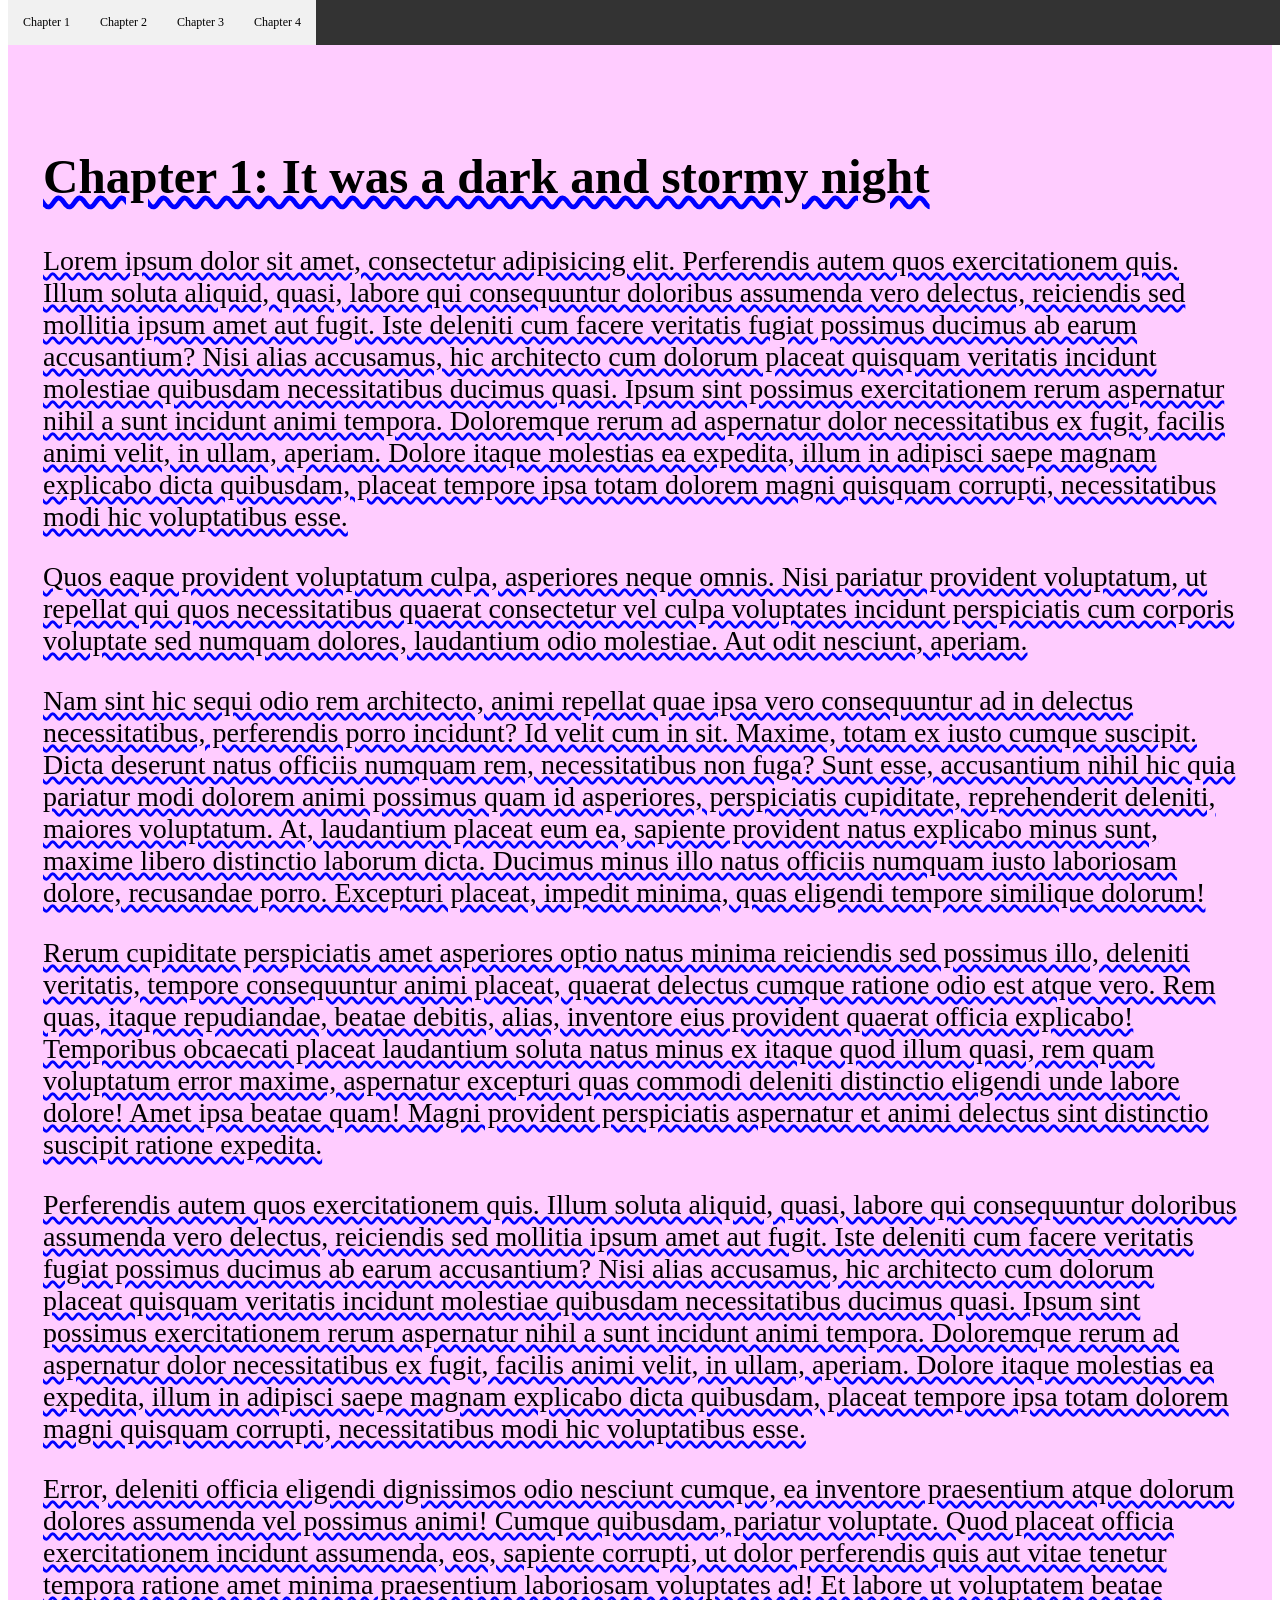
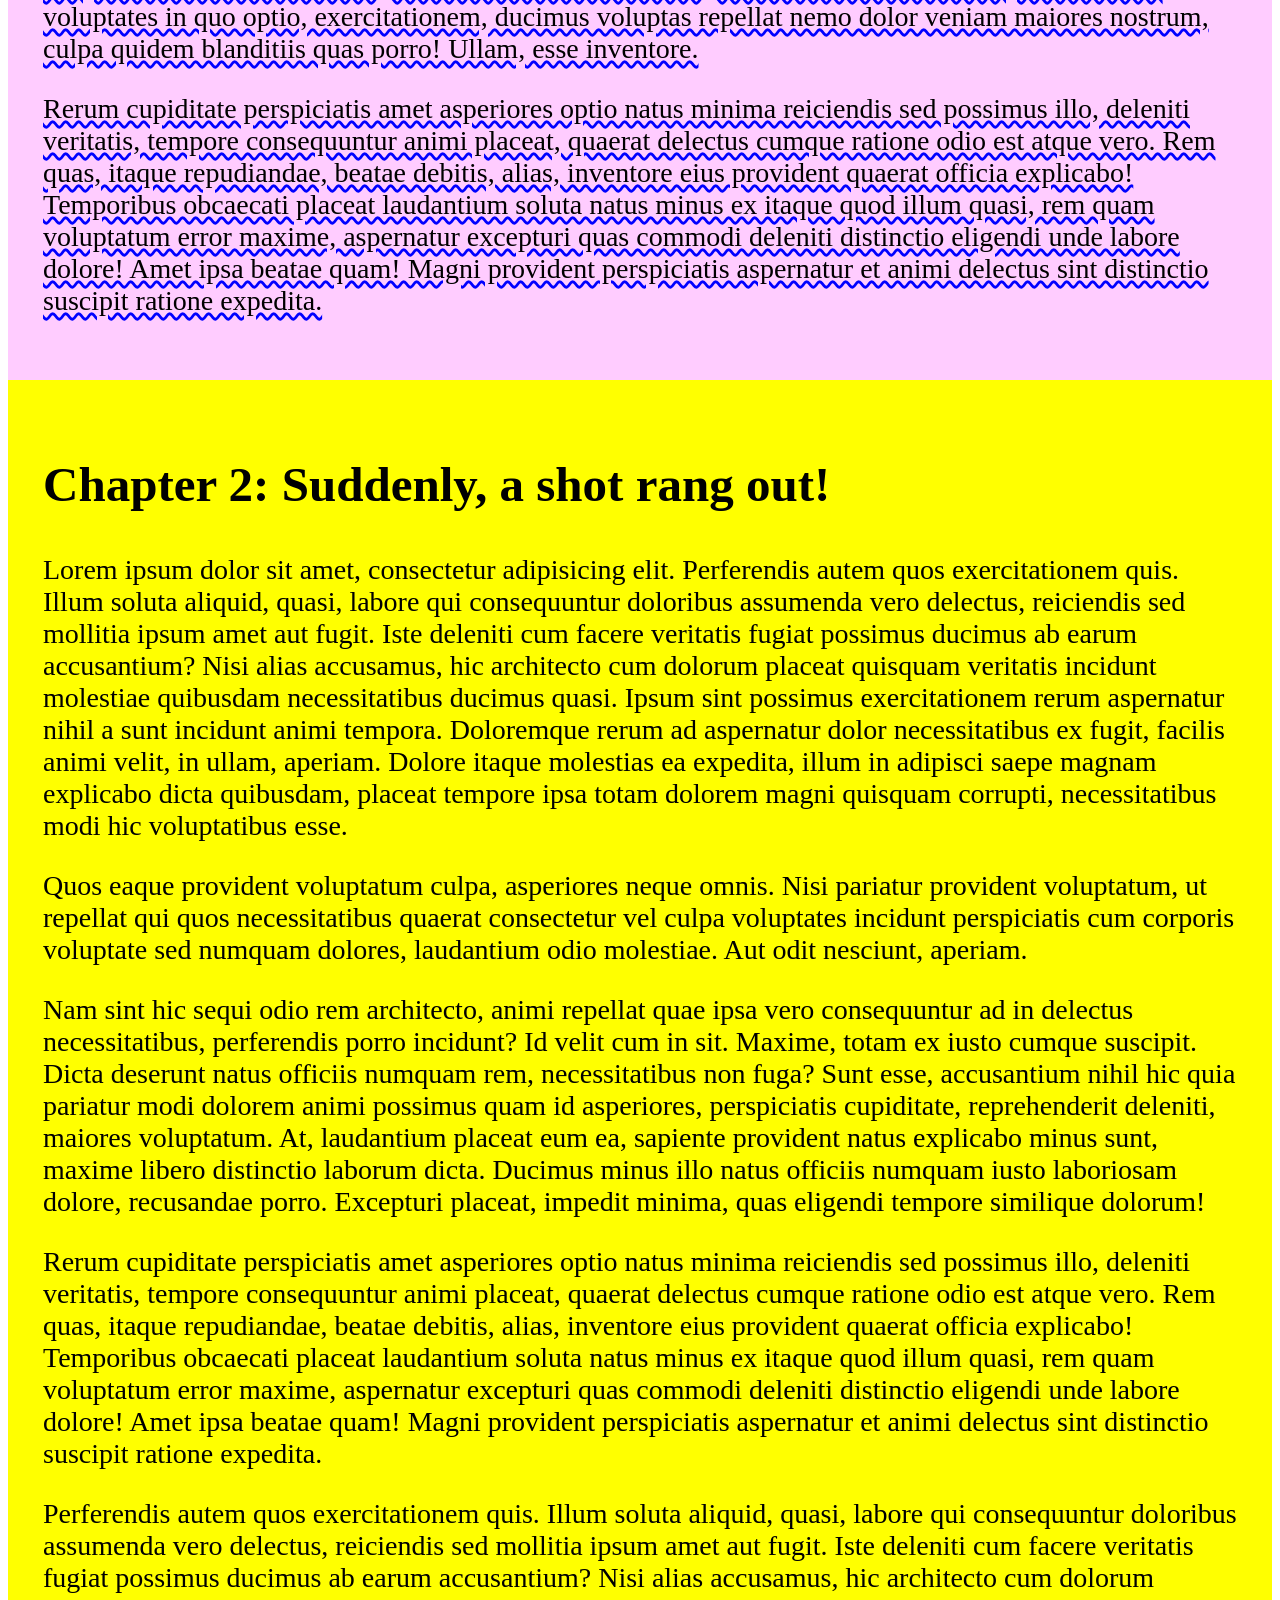
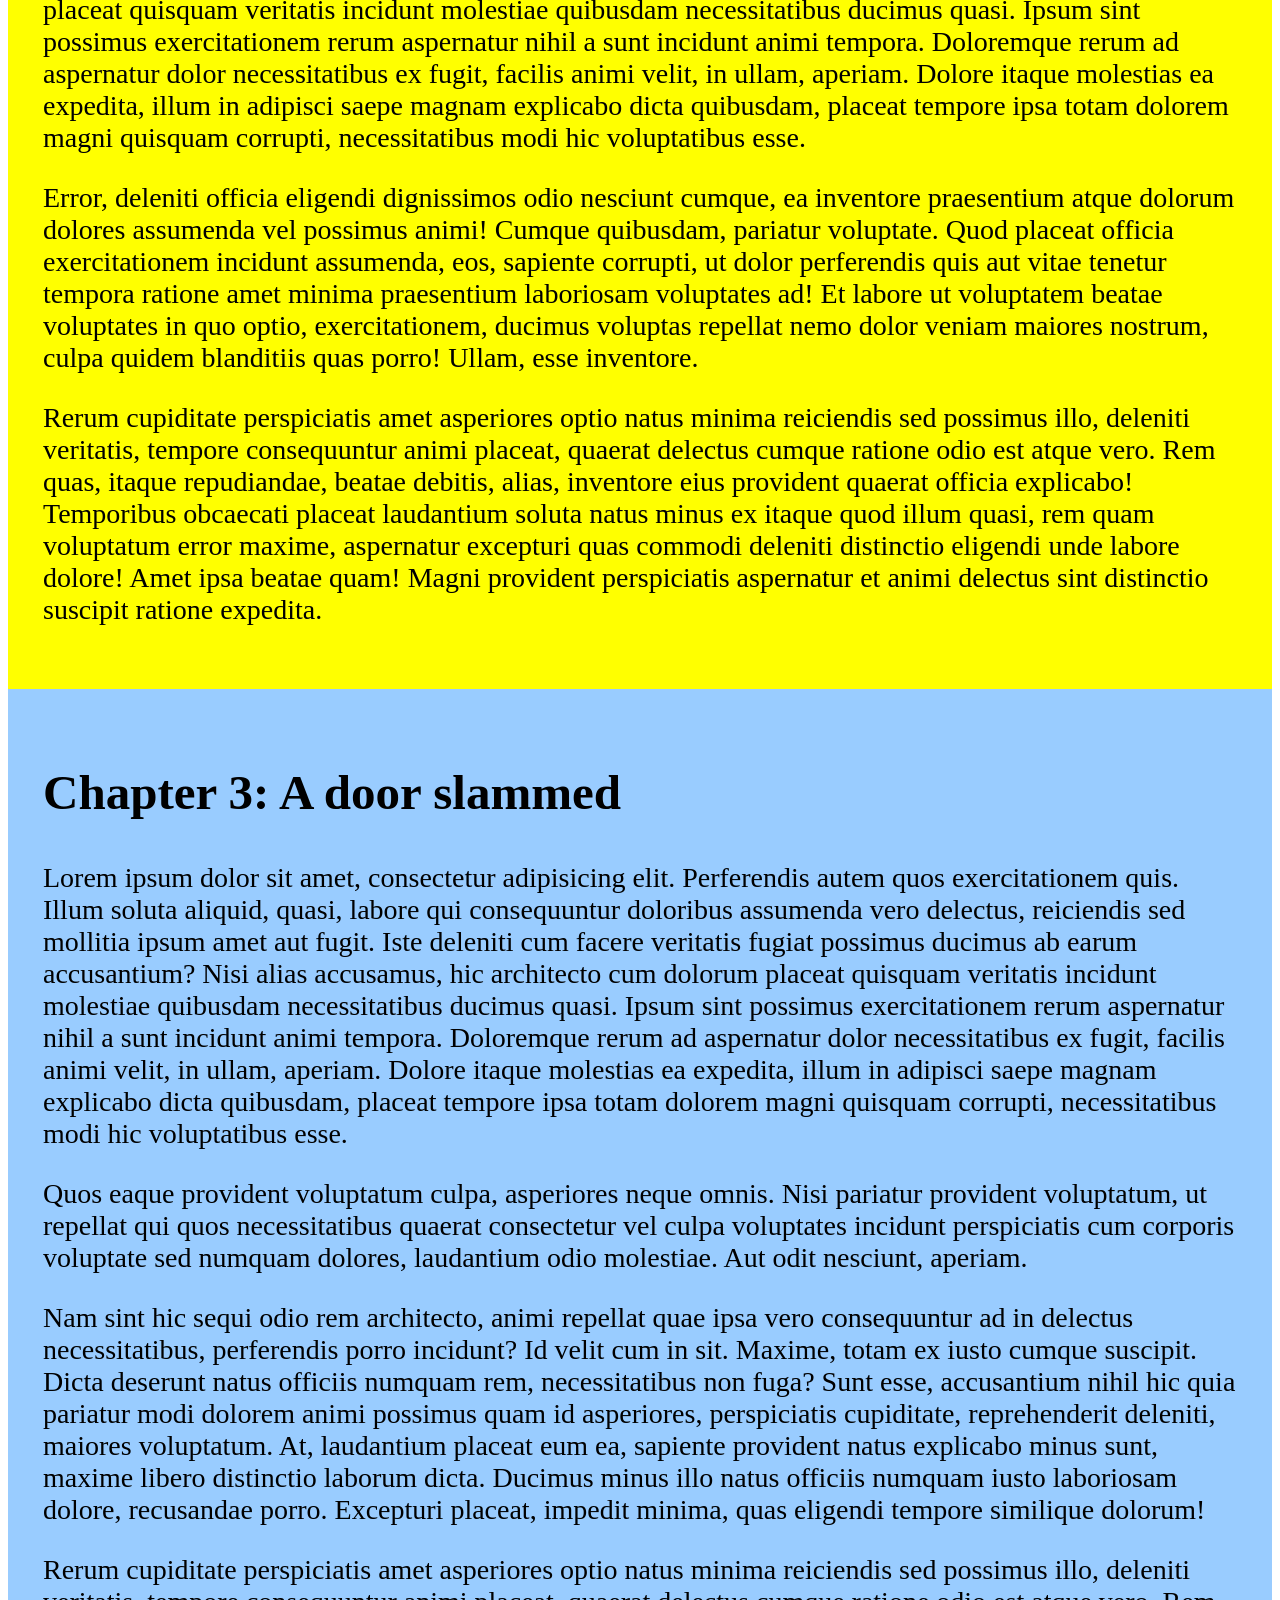
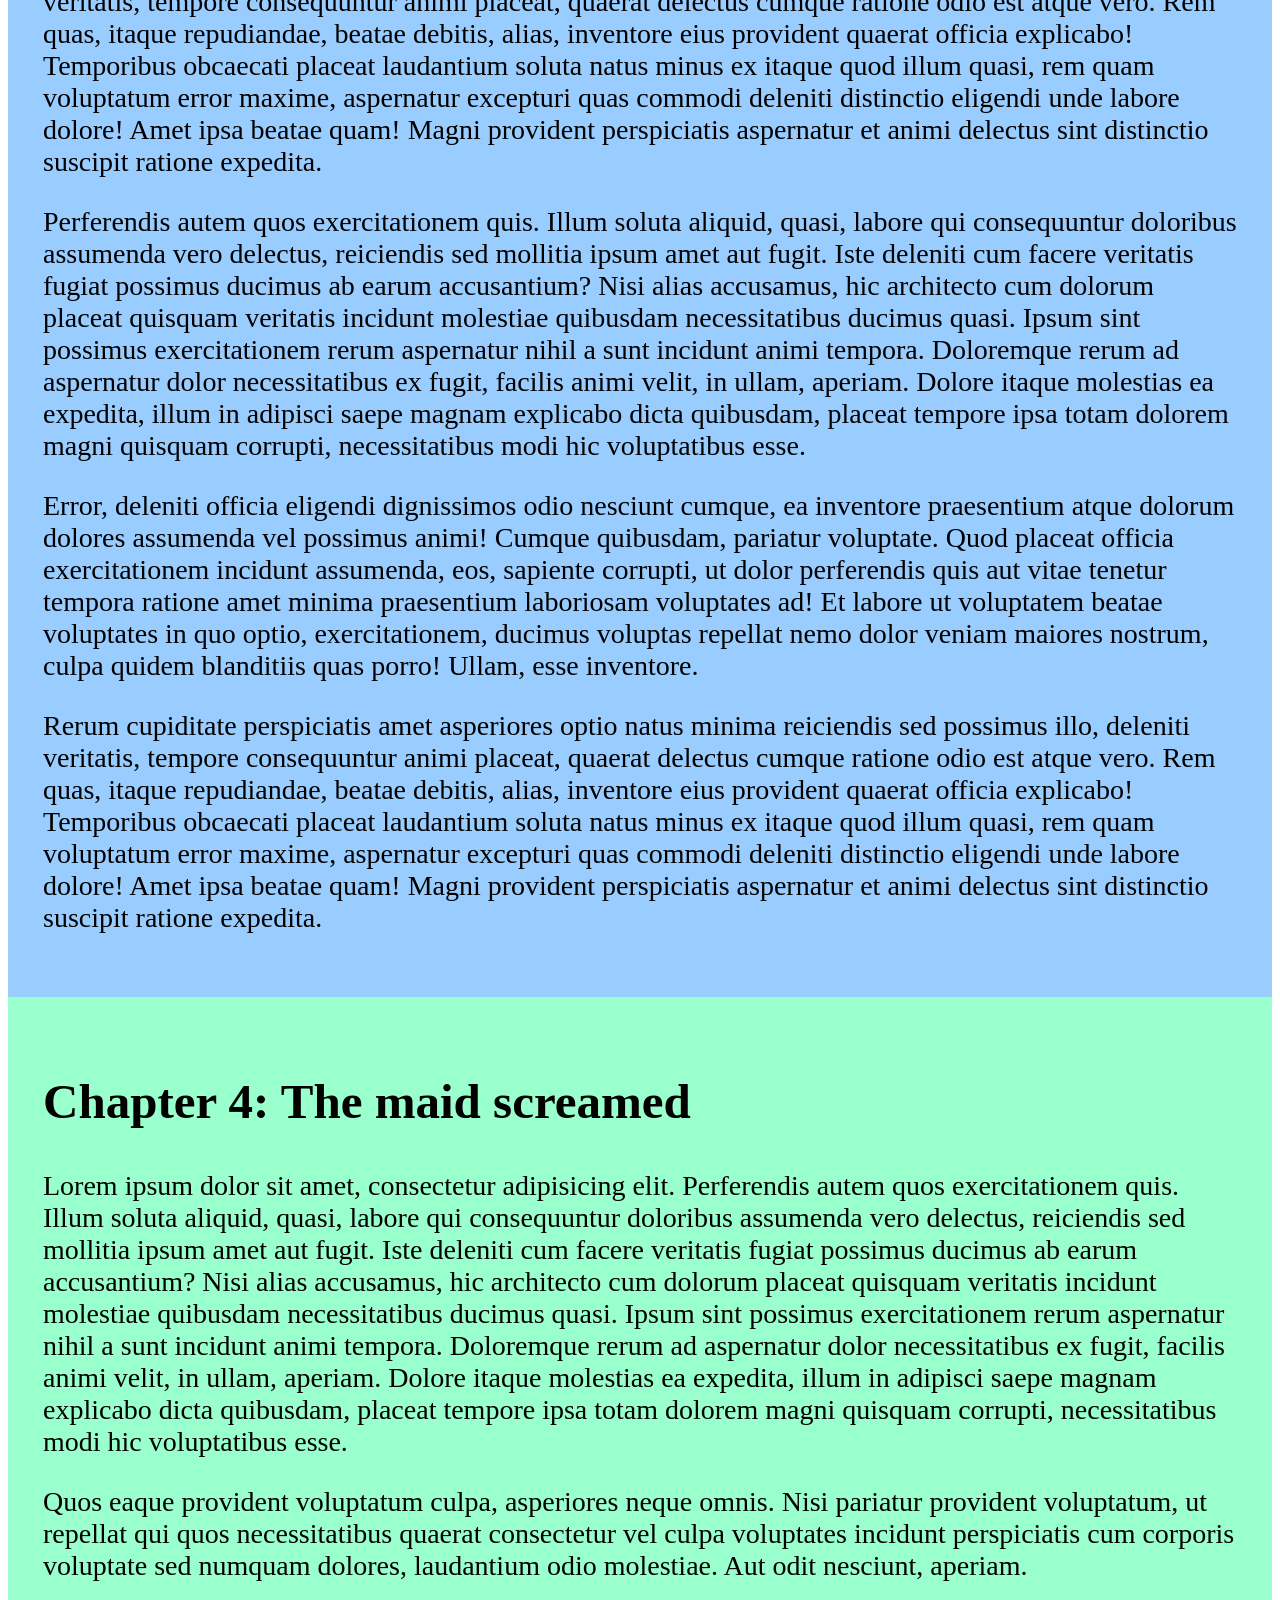
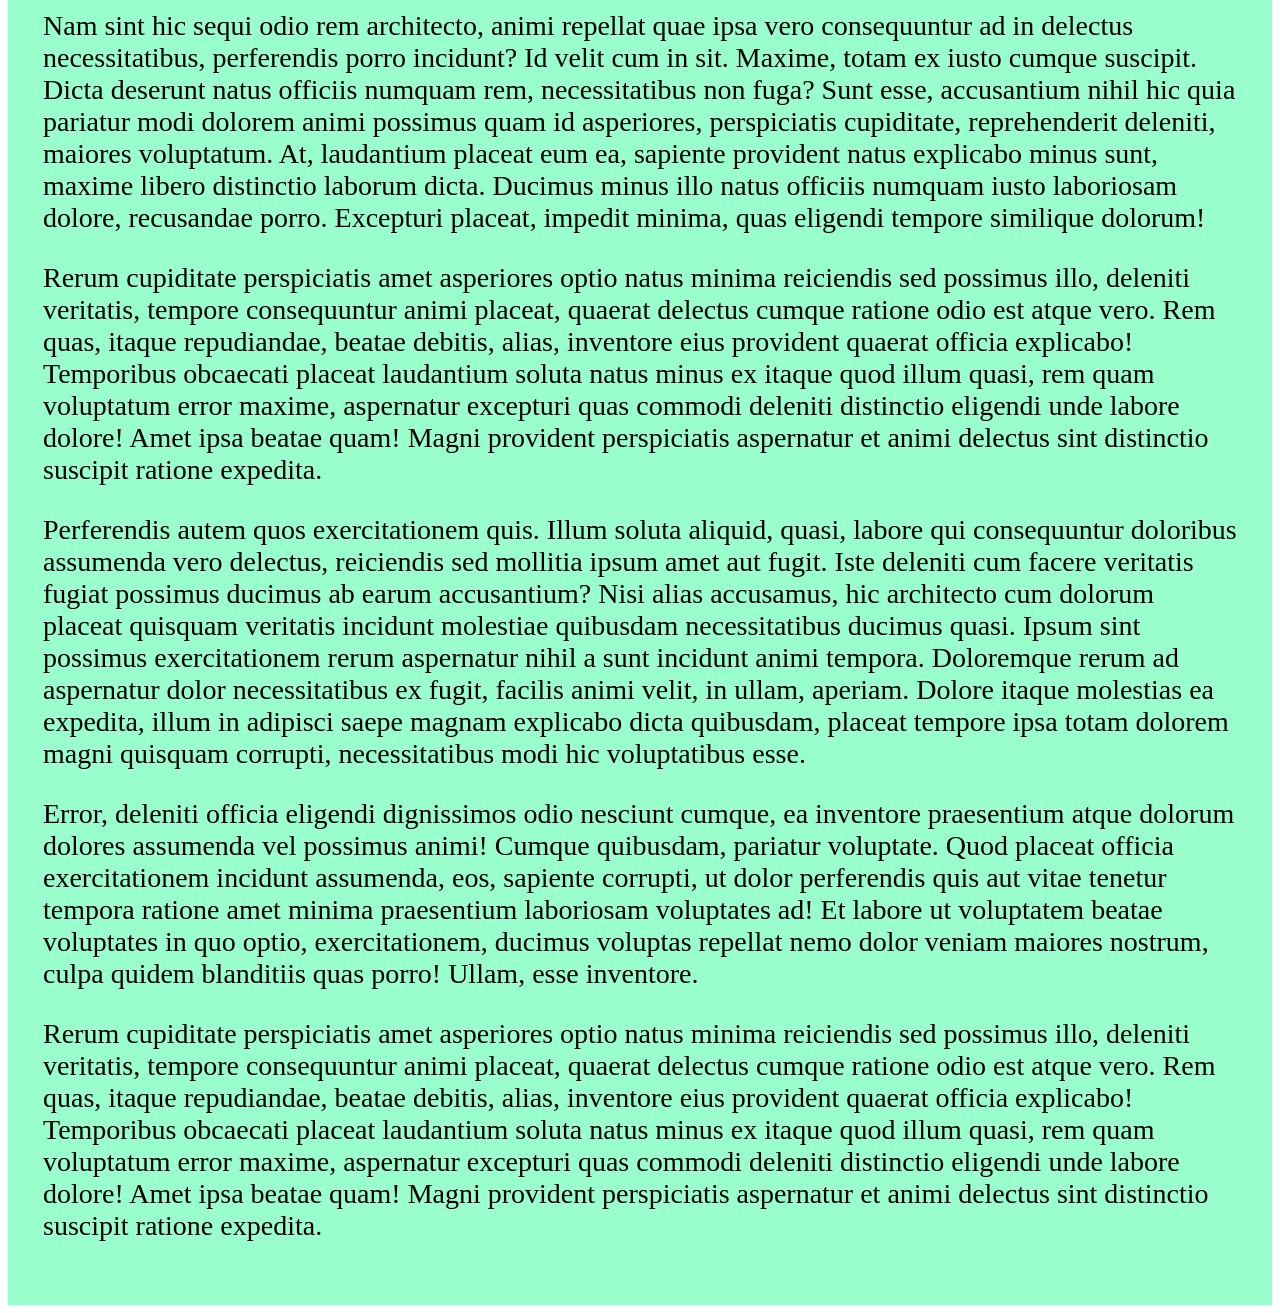
<file: index.html>
<!DOCTYPE html>
<html lang="en">

<head>
    <meta charset="utf-8">
    <meta name="viewport" content="width=device-width, initial-scale=1">
    <title>My Landing Page</title>

    <link rel="stylesheet" href="css/styles.css">
    <script src="js/app.js"></script>

</head>

<body>
    <section class="main" id="section1">
        <!-- create scrolling space above Chapter 1  -->
        <br>
        <br>
        <h1>Chapter 1: It was a dark and stormy night</h1>

        <p>Lorem ipsum dolor sit amet, consectetur adipisicing elit. Perferendis autem quos exercitationem quis. Illum soluta aliquid, quasi, labore qui consequuntur doloribus assumenda vero delectus, reiciendis sed mollitia ipsum amet aut fugit. Iste deleniti cum facere veritatis fugiat possimus ducimus ab earum accusantium? Nisi alias accusamus, hic architecto cum dolorum placeat quisquam veritatis incidunt molestiae quibusdam necessitatibus ducimus quasi. Ipsum sint possimus exercitationem rerum aspernatur nihil a sunt incidunt animi tempora. Doloremque rerum ad aspernatur dolor necessitatibus ex fugit, facilis animi velit, in ullam, aperiam. Dolore itaque molestias ea expedita, illum in adipisci saepe magnam explicabo dicta quibusdam, placeat tempore ipsa totam dolorem magni quisquam corrupti, necessitatibus modi hic voluptatibus esse.</p>
        <p>Quos eaque provident voluptatum culpa, asperiores neque omnis. Nisi pariatur provident voluptatum, ut repellat qui quos necessitatibus quaerat consectetur vel culpa voluptates incidunt perspiciatis cum corporis voluptate sed numquam dolores, laudantium odio molestiae. Aut odit nesciunt, aperiam.</p>
        <p>Nam sint hic sequi odio rem architecto, animi repellat quae ipsa vero consequuntur ad in delectus necessitatibus, perferendis porro incidunt? Id velit cum in sit. Maxime, totam ex iusto cumque suscipit. Dicta deserunt natus officiis numquam rem, necessitatibus non fuga? Sunt esse, accusantium nihil hic quia pariatur modi dolorem animi possimus quam id asperiores, perspiciatis cupiditate, reprehenderit deleniti, maiores voluptatum. At, laudantium placeat eum ea, sapiente provident natus explicabo minus sunt, maxime libero distinctio laborum dicta. Ducimus minus illo natus officiis numquam iusto laboriosam dolore, recusandae porro. Excepturi placeat, impedit minima, quas eligendi tempore similique dolorum!</p>
        <p>Rerum cupiditate perspiciatis amet asperiores optio natus minima reiciendis sed possimus illo, deleniti veritatis, tempore consequuntur animi placeat, quaerat delectus cumque ratione odio est atque vero. Rem quas, itaque repudiandae, beatae debitis, alias, inventore eius provident quaerat officia explicabo! Temporibus obcaecati placeat laudantium soluta natus minus ex itaque quod illum quasi, rem quam voluptatum error maxime, aspernatur excepturi quas commodi deleniti distinctio eligendi unde labore dolore! Amet ipsa beatae quam! Magni provident perspiciatis aspernatur et animi delectus sint distinctio suscipit ratione expedita.</p>
        <p>Perferendis autem quos exercitationem quis. Illum soluta aliquid, quasi, labore qui consequuntur doloribus assumenda vero delectus, reiciendis sed mollitia ipsum amet aut fugit. Iste deleniti cum facere veritatis fugiat possimus ducimus ab earum accusantium? Nisi alias accusamus, hic architecto cum dolorum placeat quisquam veritatis incidunt molestiae quibusdam necessitatibus ducimus quasi. Ipsum sint possimus exercitationem rerum aspernatur nihil a sunt incidunt animi tempora. Doloremque rerum ad aspernatur dolor necessitatibus ex fugit, facilis animi velit, in ullam, aperiam. Dolore itaque molestias ea expedita, illum in adipisci saepe magnam explicabo dicta quibusdam, placeat tempore ipsa totam dolorem magni quisquam corrupti, necessitatibus modi hic voluptatibus esse.</p>
        <p>Error, deleniti officia eligendi dignissimos odio nesciunt cumque, ea inventore praesentium atque dolorum dolores assumenda vel possimus animi! Cumque quibusdam, pariatur voluptate. Quod placeat officia exercitationem incidunt assumenda, eos, sapiente corrupti, ut dolor perferendis quis aut vitae tenetur tempora ratione amet minima praesentium laboriosam voluptates ad! Et labore ut voluptatem beatae voluptates in quo optio, exercitationem, ducimus voluptas repellat nemo dolor veniam maiores nostrum, culpa quidem blanditiis quas porro! Ullam, esse inventore.</p>
        <p>Rerum cupiditate perspiciatis amet asperiores optio natus minima reiciendis sed possimus illo, deleniti veritatis, tempore consequuntur animi placeat, quaerat delectus cumque ratione odio est atque vero. Rem quas, itaque repudiandae, beatae debitis, alias, inventore eius provident quaerat officia explicabo! Temporibus obcaecati placeat laudantium soluta natus minus ex itaque quod illum quasi, rem quam voluptatum error maxime, aspernatur excepturi quas commodi deleniti distinctio eligendi unde labore dolore! Amet ipsa beatae quam! Magni provident perspiciatis aspernatur et animi delectus sint distinctio suscipit ratione expedita.</p>
    </section>

    <section class="main" id="section2">
        <h1>Chapter 2: Suddenly, a shot rang out!</h1>
        <p>Lorem ipsum dolor sit amet, consectetur adipisicing elit. Perferendis autem quos exercitationem quis. Illum soluta aliquid, quasi, labore qui consequuntur doloribus assumenda vero delectus, reiciendis sed mollitia ipsum amet aut fugit. Iste deleniti cum facere veritatis fugiat possimus ducimus ab earum accusantium? Nisi alias accusamus, hic architecto cum dolorum placeat quisquam veritatis incidunt molestiae quibusdam necessitatibus ducimus quasi. Ipsum sint possimus exercitationem rerum aspernatur nihil a sunt incidunt animi tempora. Doloremque rerum ad aspernatur dolor necessitatibus ex fugit, facilis animi velit, in ullam, aperiam. Dolore itaque molestias ea expedita, illum in adipisci saepe magnam explicabo dicta quibusdam, placeat tempore ipsa totam dolorem magni quisquam corrupti, necessitatibus modi hic voluptatibus esse.</p>
        <p>Quos eaque provident voluptatum culpa, asperiores neque omnis. Nisi pariatur provident voluptatum, ut repellat qui quos necessitatibus quaerat consectetur vel culpa voluptates incidunt perspiciatis cum corporis voluptate sed numquam dolores, laudantium odio molestiae. Aut odit nesciunt, aperiam.</p>
        <p>Nam sint hic sequi odio rem architecto, animi repellat quae ipsa vero consequuntur ad in delectus necessitatibus, perferendis porro incidunt? Id velit cum in sit. Maxime, totam ex iusto cumque suscipit. Dicta deserunt natus officiis numquam rem, necessitatibus non fuga? Sunt esse, accusantium nihil hic quia pariatur modi dolorem animi possimus quam id asperiores, perspiciatis cupiditate, reprehenderit deleniti, maiores voluptatum. At, laudantium placeat eum ea, sapiente provident natus explicabo minus sunt, maxime libero distinctio laborum dicta. Ducimus minus illo natus officiis numquam iusto laboriosam dolore, recusandae porro. Excepturi placeat, impedit minima, quas eligendi tempore similique dolorum!</p>
        <p>Rerum cupiditate perspiciatis amet asperiores optio natus minima reiciendis sed possimus illo, deleniti veritatis, tempore consequuntur animi placeat, quaerat delectus cumque ratione odio est atque vero. Rem quas, itaque repudiandae, beatae debitis, alias, inventore eius provident quaerat officia explicabo! Temporibus obcaecati placeat laudantium soluta natus minus ex itaque quod illum quasi, rem quam voluptatum error maxime, aspernatur excepturi quas commodi deleniti distinctio eligendi unde labore dolore! Amet ipsa beatae quam! Magni provident perspiciatis aspernatur et animi delectus sint distinctio suscipit ratione expedita.</p>
        <p>Perferendis autem quos exercitationem quis. Illum soluta aliquid, quasi, labore qui consequuntur doloribus assumenda vero delectus, reiciendis sed mollitia ipsum amet aut fugit. Iste deleniti cum facere veritatis fugiat possimus ducimus ab earum accusantium? Nisi alias accusamus, hic architecto cum dolorum placeat quisquam veritatis incidunt molestiae quibusdam necessitatibus ducimus quasi. Ipsum sint possimus exercitationem rerum aspernatur nihil a sunt incidunt animi tempora. Doloremque rerum ad aspernatur dolor necessitatibus ex fugit, facilis animi velit, in ullam, aperiam. Dolore itaque molestias ea expedita, illum in adipisci saepe magnam explicabo dicta quibusdam, placeat tempore ipsa totam dolorem magni quisquam corrupti, necessitatibus modi hic voluptatibus esse.</p>
        <p>Error, deleniti officia eligendi dignissimos odio nesciunt cumque, ea inventore praesentium atque dolorum dolores assumenda vel possimus animi! Cumque quibusdam, pariatur voluptate. Quod placeat officia exercitationem incidunt assumenda, eos, sapiente corrupti, ut dolor perferendis quis aut vitae tenetur tempora ratione amet minima praesentium laboriosam voluptates ad! Et labore ut voluptatem beatae voluptates in quo optio, exercitationem, ducimus voluptas repellat nemo dolor veniam maiores nostrum, culpa quidem blanditiis quas porro! Ullam, esse inventore.</p>
        <p>Rerum cupiditate perspiciatis amet asperiores optio natus minima reiciendis sed possimus illo, deleniti veritatis, tempore consequuntur animi placeat, quaerat delectus cumque ratione odio est atque vero. Rem quas, itaque repudiandae, beatae debitis, alias, inventore eius provident quaerat officia explicabo! Temporibus obcaecati placeat laudantium soluta natus minus ex itaque quod illum quasi, rem quam voluptatum error maxime, aspernatur excepturi quas commodi deleniti distinctio eligendi unde labore dolore! Amet ipsa beatae quam! Magni provident perspiciatis aspernatur et animi delectus sint distinctio suscipit ratione expedita.</p>
    </section>

    <section class="main" id="section3">
        <h1>Chapter 3: A door slammed</h1>
        <p>Lorem ipsum dolor sit amet, consectetur adipisicing elit. Perferendis autem quos exercitationem quis. Illum soluta aliquid, quasi, labore qui consequuntur doloribus assumenda vero delectus, reiciendis sed mollitia ipsum amet aut fugit. Iste deleniti cum facere veritatis fugiat possimus ducimus ab earum accusantium? Nisi alias accusamus, hic architecto cum dolorum placeat quisquam veritatis incidunt molestiae quibusdam necessitatibus ducimus quasi. Ipsum sint possimus exercitationem rerum aspernatur nihil a sunt incidunt animi tempora. Doloremque rerum ad aspernatur dolor necessitatibus ex fugit, facilis animi velit, in ullam, aperiam. Dolore itaque molestias ea expedita, illum in adipisci saepe magnam explicabo dicta quibusdam, placeat tempore ipsa totam dolorem magni quisquam corrupti, necessitatibus modi hic voluptatibus esse.</p>
        <p>Quos eaque provident voluptatum culpa, asperiores neque omnis. Nisi pariatur provident voluptatum, ut repellat qui quos necessitatibus quaerat consectetur vel culpa voluptates incidunt perspiciatis cum corporis voluptate sed numquam dolores, laudantium odio molestiae. Aut odit nesciunt, aperiam.</p>
        <p>Nam sint hic sequi odio rem architecto, animi repellat quae ipsa vero consequuntur ad in delectus necessitatibus, perferendis porro incidunt? Id velit cum in sit. Maxime, totam ex iusto cumque suscipit. Dicta deserunt natus officiis numquam rem, necessitatibus non fuga? Sunt esse, accusantium nihil hic quia pariatur modi dolorem animi possimus quam id asperiores, perspiciatis cupiditate, reprehenderit deleniti, maiores voluptatum. At, laudantium placeat eum ea, sapiente provident natus explicabo minus sunt, maxime libero distinctio laborum dicta. Ducimus minus illo natus officiis numquam iusto laboriosam dolore, recusandae porro. Excepturi placeat, impedit minima, quas eligendi tempore similique dolorum!</p>
        <p>Rerum cupiditate perspiciatis amet asperiores optio natus minima reiciendis sed possimus illo, deleniti veritatis, tempore consequuntur animi placeat, quaerat delectus cumque ratione odio est atque vero. Rem quas, itaque repudiandae, beatae debitis, alias, inventore eius provident quaerat officia explicabo! Temporibus obcaecati placeat laudantium soluta natus minus ex itaque quod illum quasi, rem quam voluptatum error maxime, aspernatur excepturi quas commodi deleniti distinctio eligendi unde labore dolore! Amet ipsa beatae quam! Magni provident perspiciatis aspernatur et animi delectus sint distinctio suscipit ratione expedita.</p>
        <p>Perferendis autem quos exercitationem quis. Illum soluta aliquid, quasi, labore qui consequuntur doloribus assumenda vero delectus, reiciendis sed mollitia ipsum amet aut fugit. Iste deleniti cum facere veritatis fugiat possimus ducimus ab earum accusantium? Nisi alias accusamus, hic architecto cum dolorum placeat quisquam veritatis incidunt molestiae quibusdam necessitatibus ducimus quasi. Ipsum sint possimus exercitationem rerum aspernatur nihil a sunt incidunt animi tempora. Doloremque rerum ad aspernatur dolor necessitatibus ex fugit, facilis animi velit, in ullam, aperiam. Dolore itaque molestias ea expedita, illum in adipisci saepe magnam explicabo dicta quibusdam, placeat tempore ipsa totam dolorem magni quisquam corrupti, necessitatibus modi hic voluptatibus esse.</p>
        <p>Error, deleniti officia eligendi dignissimos odio nesciunt cumque, ea inventore praesentium atque dolorum dolores assumenda vel possimus animi! Cumque quibusdam, pariatur voluptate. Quod placeat officia exercitationem incidunt assumenda, eos, sapiente corrupti, ut dolor perferendis quis aut vitae tenetur tempora ratione amet minima praesentium laboriosam voluptates ad! Et labore ut voluptatem beatae voluptates in quo optio, exercitationem, ducimus voluptas repellat nemo dolor veniam maiores nostrum, culpa quidem blanditiis quas porro! Ullam, esse inventore.</p>
        <p>Rerum cupiditate perspiciatis amet asperiores optio natus minima reiciendis sed possimus illo, deleniti veritatis, tempore consequuntur animi placeat, quaerat delectus cumque ratione odio est atque vero. Rem quas, itaque repudiandae, beatae debitis, alias, inventore eius provident quaerat officia explicabo! Temporibus obcaecati placeat laudantium soluta natus minus ex itaque quod illum quasi, rem quam voluptatum error maxime, aspernatur excepturi quas commodi deleniti distinctio eligendi unde labore dolore! Amet ipsa beatae quam! Magni provident perspiciatis aspernatur et animi delectus sint distinctio suscipit ratione expedita.</p>
    </section>

    <section class="main" id="section4">
        <h1>Chapter 4: The maid screamed</h1>
        <p>Lorem ipsum dolor sit amet, consectetur adipisicing elit. Perferendis autem quos exercitationem quis. Illum soluta aliquid, quasi, labore qui consequuntur doloribus assumenda vero delectus, reiciendis sed mollitia ipsum amet aut fugit. Iste deleniti cum facere veritatis fugiat possimus ducimus ab earum accusantium? Nisi alias accusamus, hic architecto cum dolorum placeat quisquam veritatis incidunt molestiae quibusdam necessitatibus ducimus quasi. Ipsum sint possimus exercitationem rerum aspernatur nihil a sunt incidunt animi tempora. Doloremque rerum ad aspernatur dolor necessitatibus ex fugit, facilis animi velit, in ullam, aperiam. Dolore itaque molestias ea expedita, illum in adipisci saepe magnam explicabo dicta quibusdam, placeat tempore ipsa totam dolorem magni quisquam corrupti, necessitatibus modi hic voluptatibus esse.</p>
        <p>Quos eaque provident voluptatum culpa, asperiores neque omnis. Nisi pariatur provident voluptatum, ut repellat qui quos necessitatibus quaerat consectetur vel culpa voluptates incidunt perspiciatis cum corporis voluptate sed numquam dolores, laudantium odio molestiae. Aut odit nesciunt, aperiam.</p>
        <p>Nam sint hic sequi odio rem architecto, animi repellat quae ipsa vero consequuntur ad in delectus necessitatibus, perferendis porro incidunt? Id velit cum in sit. Maxime, totam ex iusto cumque suscipit. Dicta deserunt natus officiis numquam rem, necessitatibus non fuga? Sunt esse, accusantium nihil hic quia pariatur modi dolorem animi possimus quam id asperiores, perspiciatis cupiditate, reprehenderit deleniti, maiores voluptatum. At, laudantium placeat eum ea, sapiente provident natus explicabo minus sunt, maxime libero distinctio laborum dicta. Ducimus minus illo natus officiis numquam iusto laboriosam dolore, recusandae porro. Excepturi placeat, impedit minima, quas eligendi tempore similique dolorum!</p>
        <p>Rerum cupiditate perspiciatis amet asperiores optio natus minima reiciendis sed possimus illo, deleniti veritatis, tempore consequuntur animi placeat, quaerat delectus cumque ratione odio est atque vero. Rem quas, itaque repudiandae, beatae debitis, alias, inventore eius provident quaerat officia explicabo! Temporibus obcaecati placeat laudantium soluta natus minus ex itaque quod illum quasi, rem quam voluptatum error maxime, aspernatur excepturi quas commodi deleniti distinctio eligendi unde labore dolore! Amet ipsa beatae quam! Magni provident perspiciatis aspernatur et animi delectus sint distinctio suscipit ratione expedita.</p>
        <p>Perferendis autem quos exercitationem quis. Illum soluta aliquid, quasi, labore qui consequuntur doloribus assumenda vero delectus, reiciendis sed mollitia ipsum amet aut fugit. Iste deleniti cum facere veritatis fugiat possimus ducimus ab earum accusantium? Nisi alias accusamus, hic architecto cum dolorum placeat quisquam veritatis incidunt molestiae quibusdam necessitatibus ducimus quasi. Ipsum sint possimus exercitationem rerum aspernatur nihil a sunt incidunt animi tempora. Doloremque rerum ad aspernatur dolor necessitatibus ex fugit, facilis animi velit, in ullam, aperiam. Dolore itaque molestias ea expedita, illum in adipisci saepe magnam explicabo dicta quibusdam, placeat tempore ipsa totam dolorem magni quisquam corrupti, necessitatibus modi hic voluptatibus esse.</p>
        <p>Error, deleniti officia eligendi dignissimos odio nesciunt cumque, ea inventore praesentium atque dolorum dolores assumenda vel possimus animi! Cumque quibusdam, pariatur voluptate. Quod placeat officia exercitationem incidunt assumenda, eos, sapiente corrupti, ut dolor perferendis quis aut vitae tenetur tempora ratione amet minima praesentium laboriosam voluptates ad! Et labore ut voluptatem beatae voluptates in quo optio, exercitationem, ducimus voluptas repellat nemo dolor veniam maiores nostrum, culpa quidem blanditiis quas porro! Ullam, esse inventore.</p>
        <p>Rerum cupiditate perspiciatis amet asperiores optio natus minima reiciendis sed possimus illo, deleniti veritatis, tempore consequuntur animi placeat, quaerat delectus cumque ratione odio est atque vero. Rem quas, itaque repudiandae, beatae debitis, alias, inventore eius provident quaerat officia explicabo! Temporibus obcaecati placeat laudantium soluta natus minus ex itaque quod illum quasi, rem quam voluptatum error maxime, aspernatur excepturi quas commodi deleniti distinctio eligendi unde labore dolore! Amet ipsa beatae quam! Magni provident perspiciatis aspernatur et animi delectus sint distinctio suscipit ratione expedita.</p>
    </section>

</body>

</html>
</file>
<file: css/styles.css>
/*************************************************************************************/
/*** CSS for Smallest-Size width display *********************************************/
/*************************************************************************************/

* {
  box-sizing: border-box;
}

h1 {
  font-size: 1.50em;
}

/* color is light pink */
#section1 {
  background-color: #ffccff;
  font-size: 1.0em;
  padding: 1.25em;
}

/* color is yellow */
#section2 {
  background-color: #ffff00;
  font-size: 1.0em;
  padding: 1.25em;
}

/* color is light blue */
#section3 {
  background-color: #99ccff;
  font-size: 1.0em;
  padding: 1.25em;
}

/* color is light green */
#section4 {
  background-color: #99ffcc;
  font-size: 1.0em;
  padding: 1.25em;
}

.main {
  margin: 0px;
}

.main.active_section {
  text-decoration: underline wavy blue;
}

/* The navigation bar */
/* background color where there is not a button
/* is 80% black 20% white */
.navbar {
  background-color: #333333;
  position: fixed;
  top: 0;
  width: 100%;
}

.navbar > div {
  display: block;
  float: left;
  font-size: 0.75em;
  padding: 1.25em;
  text-align: center;
  text-decoration: none;
}

/* --------------------------------------- */
/*set default background of buttons black text on light gray*/
.btn {
  background-color: #f1f1f1;
  color: #000000;
}

/* --------------------------------------- */
/* if we hover over the button go from default background */
/* to pink background and red text */
.menuOption1:hover {
  background-color: #ffccff;
  color: #ff0000;
}

/* Also if button is active class do the same as */
/* hover colors */
.menuOption1.btn.active {
  background-color: #ffccff;
  color: #ff0000;
}

/* --------------------------------------- */
.menuOption2:hover {
  background-color: #ffff00;
  color: #ff0000;
}

.menuOption2.btn.active {
  background-color: #ffff00;
  color: #ff0000;
}

/* --------------------------------------- */
.menuOption3:hover {
  background-color: #99ccff;
  color: #ff0000;
}

.menuOption3.btn.active {
  background-color: #99ccff;
  color: #ff0000;
}

/* --------------------------------------- */
.menuOption4:hover {
  background-color: #99ffcc;
  color: #ff0000;
}

.menuOption4.btn.active {
  background-color: #99ffcc;
  color: #ff0000;
}

/*************************************************************************************/
/*** CSS for Mid-size width display **************************************************/
/*************************************************************************************/
@media screen and (min-width: 560px) {

  h1 {
    font-size: 1.25em;
  }

/* color is light pink */
  #section1 {
    background-color: #ffccff;
    font-size: 1.25em;
  }

/* color is yellow */
  #section2 {
    background-color: #ffff00;
    font-size: 1.25em;
  }

/* color is light blue */
  #section3 {
    background-color: #99ccff;
    font-size: 1.25em;
  }

/* color is light green */
  #section4 {
    background-color: #99ffcc;
    font-size: 1.25em;
  }
}

/*************************************************************************************/
/*** CSS for Widest width display ****************************************************/
/*************************************************************************************/
@media screen and (min-width: 765px) {

  h1 {
    font-size: 1.75em;
  }

/* color is light pink */
  #section1 {
    background-color: #ffccff;
    font-size: 1.75em;
  }

/* color is yellow */
  #section2 {
    background-color: #ffff00;
    font-size: 1.75em;
  }

/* color is light blue */
  #section3 {
    background-color: #99ccff;
    font-size: 1.75em;
  }

/* color is light green */
  #section4 {
    background-color: #99ffcc;
    font-size: 1.75em;
  }
}
</file>
